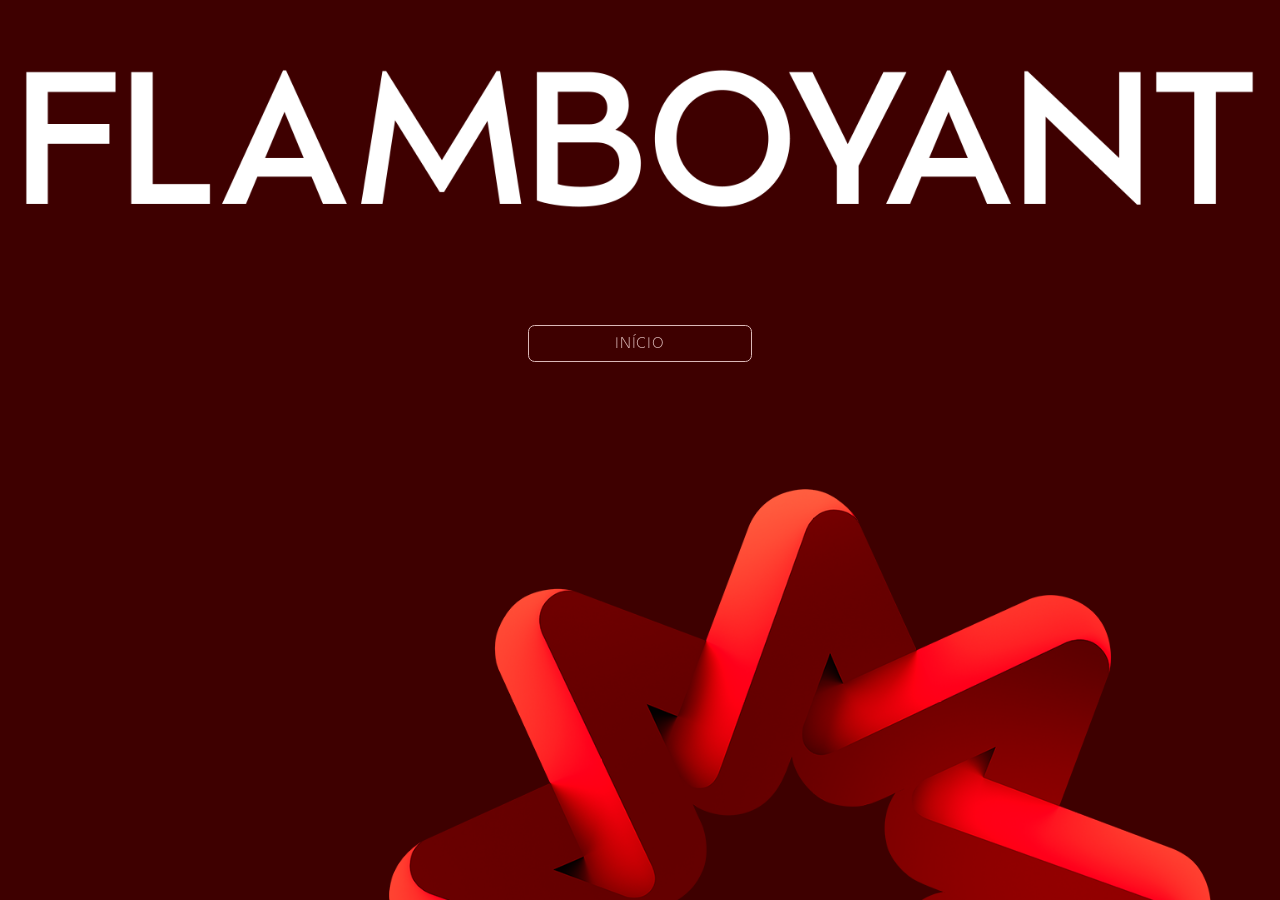
<file: index.html>
<!DOCTYPE html>
<html lang="pt-BR">
<head>
  <meta charset="UTF-8" />
  <meta name="viewport" content="width=device-width, initial-scale=1, maximum-scale=1, minimum-scale=1, user-scalable=no, viewport-fit=cover" />
  <title>Flamboyant — Mesa Interativa (Sala de Vendas)</title>

  <!-- Tokens: Estúdio AB design system (copied, not re-typed) -->
  <link rel="stylesheet" href="css/colors_and_type.css" />
  <!-- Theme layer: Flamboyant red surface palette over the AB system -->
  <link rel="stylesheet" href="css/theme-flamboyant.css" />
  <!-- App layout & components -->
  <link rel="stylesheet" href="css/styles.css" />
</head>
<body>
  <!-- Full-viewport stage. Each screen builds its own chrome (wordmark,
       hairlines, voltar); there is no global header/footer. -->
  <div id="stage-frame">
    <main class="screen-root" id="screen-root"></main>
  </div>

  <!-- Ordem de carga = ordem das camadas. Cada arquivo aumenta o namespace
       global FLAM, e a dependência aponta sempre para dentro:
         core/  não conhece o DOM        (entidades + regras)
         ui/    conhece core e o DOM     (adaptadores)
         app.js compõe os dois           (composition root) -->
  <script src="js/utils.js"></script>
  <script src="js/core/content.js"></script>
  <script src="js/core/viewer-state.js"></script>
  <script src="js/ui/screens.js"></script>
  <script src="js/ui/router.js"></script>
  <script src="js/app.js"></script>
</body>
</html>
</file>
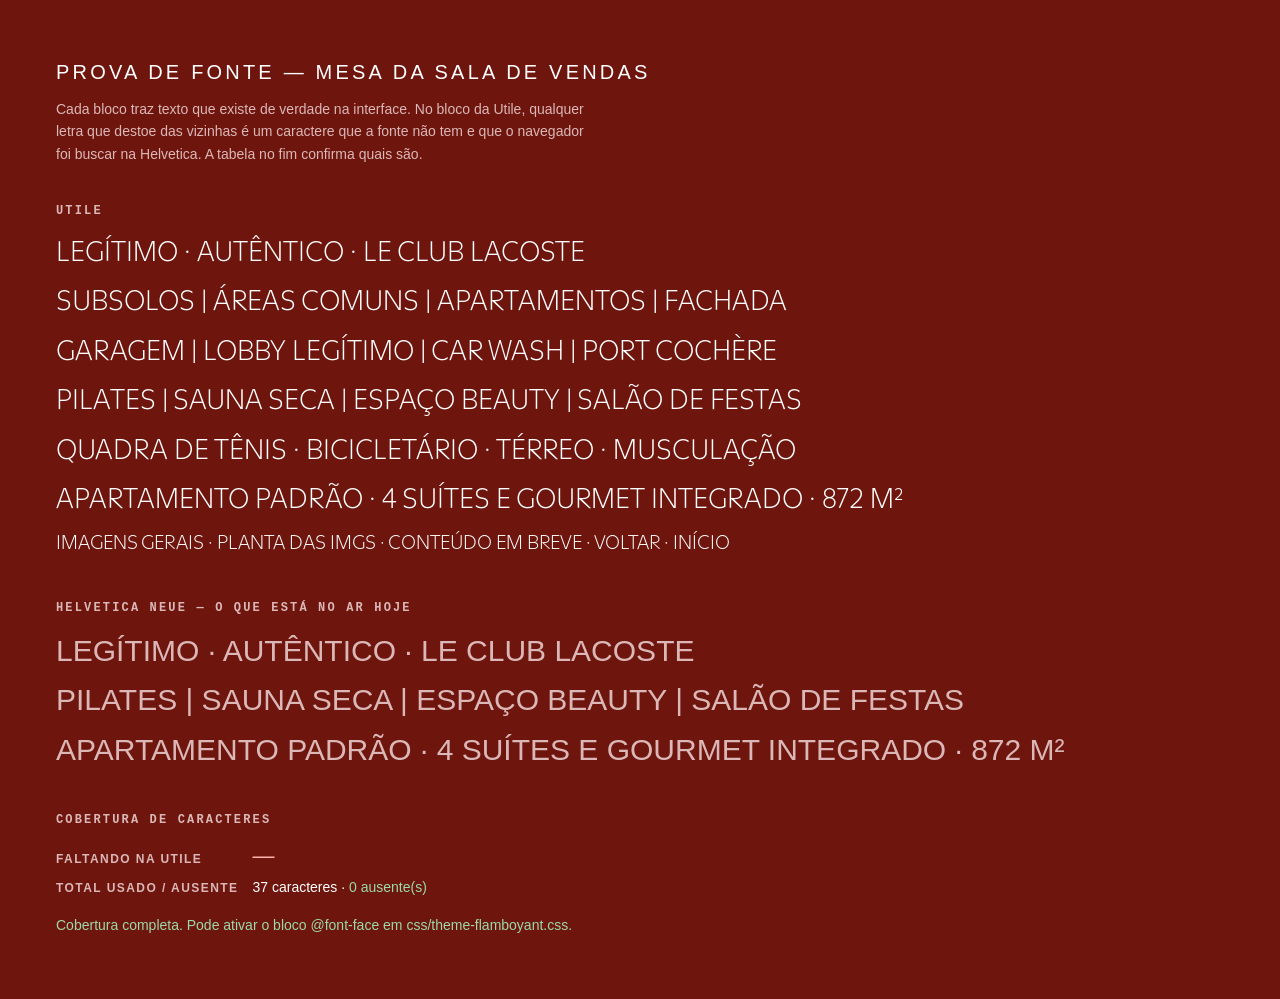
<file: docs/fontproof.html>
<!doctype html>
<html lang="pt-BR">
<head>
<meta charset="utf-8">
<title>Flamboyant — prova de fonte</title>

<!--
  Prova de fonte da mesa.

  Serve para uma pergunta só: a Utile que temos aguenta o texto real desta
  interface? Ela é cheia de acento, e uma fonte incompleta não falha com erro —
  o navegador troca de família caractere a caractere e a palavra sai com duas
  formas de letra misturadas, o que só se percebe olhando.

  Como usar:
      python3 -m http.server 8791 --bind 127.0.0.1
      → http://127.0.0.1:8791/docs/fontproof.html

  A lista de baixo é gerada em tempo real: mede cada caractere na Utile e na
  fonte de fallback e acusa os que a Utile não tem.
-->

<style>
  @font-face {
    font-family: 'UtileProof'; font-weight: 300; font-display: block;
    src: url('../css/fonts/utile/Utile-Light.ttf') format('truetype');
  }
  @font-face {
    font-family: 'UtileProof'; font-weight: 700; font-display: block;
    src: url('../css/fonts/utile/Utile-Bold.ttf') format('truetype');
  }

  :root { color-scheme: dark; }
  body {
    margin: 0; padding: 48px 56px;
    background: #6E150E; color: #fff;
    font-family: 'Helvetica Neue', Helvetica, Arial, sans-serif;
  }
  h1 { font-size: 20px; font-weight: 400; letter-spacing: .16em; text-transform: uppercase; }
  h1 + p { max-width: 68ch; margin: 10px 0 40px; color: #DBB8B7; font-size: 14px; line-height: 1.6; }

  .eyebrow {
    margin: 40px 0 12px;
    font: 600 12px/1 ui-monospace, SFMono-Regular, Menlo, monospace;
    letter-spacing: .18em; text-transform: uppercase; color: #DBB8B7;
  }
  .utile     { font-family: 'UtileProof', 'Helvetica Neue', Helvetica, sans-serif; font-weight: 300; }
  .fallback  { font-family: 'Helvetica Neue', Helvetica, sans-serif; color: #DBB8B7; }
  .line      { font-size: 30px; line-height: 1.65; }
  .line--sm  { font-size: 21px; line-height: 1.7; }

  table { border-collapse: collapse; margin-top: 12px; font-size: 14px; }
  td, th { padding: 5px 14px 5px 0; text-align: left; vertical-align: baseline; }
  th { font-weight: 600; color: #DBB8B7; font-size: 12px; letter-spacing: .12em; text-transform: uppercase; }
  .miss { color: #FFB4AE; }
  .ok   { color: #9BD9A8; }
  .glyphs { font-size: 22px; letter-spacing: .06em; }
</style>
</head>
<body>

<h1>Prova de fonte — mesa da sala de vendas</h1>
<p>
  Cada bloco traz texto que existe de verdade na interface. No bloco da Utile,
  qualquer letra que destoe das vizinhas é um caractere que a fonte não tem e
  que o navegador foi buscar na Helvetica. A tabela no fim confirma quais são.
</p>

<div class="eyebrow">Utile</div>
<div class="utile line" data-proof>LEGÍTIMO · AUTÊNTICO · LE CLUB LACOSTE</div>
<div class="utile line" data-proof>SUBSOLOS | ÁREAS COMUNS | APARTAMENTOS | FACHADA</div>
<div class="utile line" data-proof>GARAGEM | LOBBY LEGÍTIMO | CAR WASH | PORT COCHÈRE</div>
<div class="utile line" data-proof>PILATES | SAUNA SECA | ESPAÇO BEAUTY | SALÃO DE FESTAS</div>
<div class="utile line" data-proof>QUADRA DE TÊNIS · BICICLETÁRIO · TÉRREO · MUSCULAÇÃO</div>
<div class="utile line" data-proof>APARTAMENTO PADRÃO · 4 SUÍTES E GOURMET INTEGRADO · 872 M²</div>
<div class="utile line line--sm" data-proof>IMAGENS GERAIS · PLANTA DAS IMGS · CONTEÚDO EM BREVE · VOLTAR · INÍCIO</div>

<div class="eyebrow">Helvetica Neue — o que está no ar hoje</div>
<div class="fallback line" data-proof>LEGÍTIMO · AUTÊNTICO · LE CLUB LACOSTE</div>
<div class="fallback line" data-proof>PILATES | SAUNA SECA | ESPAÇO BEAUTY | SALÃO DE FESTAS</div>
<div class="fallback line" data-proof>APARTAMENTO PADRÃO · 4 SUÍTES E GOURMET INTEGRADO · 872 M²</div>

<div class="eyebrow">Cobertura de caracteres</div>
<div id="report">medindo…</div>

<script>
/* Mede a largura de cada caractere na Utile e numa fonte de referência
   deliberadamente diferente. Se as duas baterem exatamente, é porque a Utile
   não tem o glifo e o navegador caiu no fallback. É o mesmo truque que os
   detectores de fonte usam, e não depende de API nenhuma. */
(function () {
  const canvas = document.createElement('canvas');
  const ctx = canvas.getContext('2d');

  function width(ch, family) {
    ctx.font = '64px ' + family;
    return ctx.measureText(ch).width;
  }

  function temGlifo(ch) {
    // Duas famílias de fallback com métricas distintas: se a Utile tivesse o
    // glifo, as larguras dela não acompanhariam as duas ao mesmo tempo.
    const a = width(ch, "'UtileProof', monospace");
    const b = width(ch, 'monospace');
    const c = width(ch, "'UtileProof', serif");
    const d = width(ch, 'serif');
    return !(a === b && c === d);
  }

  document.fonts.ready.then(function () {
    // Todo caractere que a interface usa, extraído dos blocos acima.
    const usados = new Set();
    document.querySelectorAll('[data-proof]').forEach(function (el) {
      for (const ch of el.textContent) if (ch.trim()) usados.add(ch);
    });

    const faltando = [];
    const presentes = [];
    Array.from(usados).sort().forEach(function (ch) {
      (temGlifo(ch) ? presentes : faltando).push(ch);
    });

    document.getElementById('report').innerHTML =
      '<table>' +
      '<tr><th>Faltando na Utile</th><td class="glyphs miss">' +
        (faltando.join(' ') || '—') + '</td></tr>' +
      '<tr><th>Total usado / ausente</th><td>' +
        usados.size + ' caracteres · <span class="' +
        (faltando.length ? 'miss' : 'ok') + '">' + faltando.length +
        ' ausente(s)</span></td></tr>' +
      '</table>' +
      (faltando.length
        ? '<p style="max-width:68ch;color:#FFB4AE;font-size:14px;line-height:1.6">' +
          'Esses caracteres caem para a Helvetica no meio da palavra. ' +
          'A fonte não está pronta para a mesa.</p>'
        : '<p style="max-width:68ch;color:#9BD9A8;font-size:14px;line-height:1.6">' +
          'Cobertura completa. Pode ativar o bloco @font-face em ' +
          'css/theme-flamboyant.css.</p>');
  });
})();
</script>
</body>
</html>
</file>
<file: css/colors_and_type.css>
/* ─────────────────────────────────────────────────────────────────
   Estúdio AB — design tokens
   Source: ESTÚDIO AB Brandbook (2025-01)
   ─────────────────────────────────────────────────────────────── */

/* Type — webfonts ----------------------------------------------- */
/* Both brand fonts are loaded locally from `fonts/`:
   • Neue Haas Grotesk Display (Linotype trial) — display + UI.
   • Calling Code (Regular + Bold) — mono / body / labels.
   No web substitutes; the brandbook spec is satisfied directly. */

@font-face {
  font-family: 'Neue Haas Grotesk Display';
  font-weight: 200;
  font-style: normal;
  font-display: swap;
  src: url('fonts/NeueHaasGrotDisp-25XThin-Trial.otf') format('opentype');
}
@font-face {
  font-family: 'Neue Haas Grotesk Display';
  font-weight: 200;
  font-style: italic;
  font-display: swap;
  src: url('fonts/NeueHaasGrotDisp-26XThinItalic-Trial.otf') format('opentype');
}
@font-face {
  font-family: 'Neue Haas Grotesk Display';
  font-weight: 300;
  font-style: normal;
  font-display: swap;
  src: url('fonts/NeueHaasGrotDisp-35Thin-Trial.otf') format('opentype');
}
@font-face {
  font-family: 'Neue Haas Grotesk Display';
  font-weight: 300;
  font-style: italic;
  font-display: swap;
  src: url('fonts/NeueHaasGrotDisp-36ThinItalic-Trial.otf') format('opentype');
}
@font-face {
  font-family: 'Neue Haas Grotesk Display';
  font-weight: 400;
  font-style: normal;
  font-display: swap;
  src: url('fonts/NeueHaasGrotDisp-55Roman-Trial.otf') format('opentype');
}
@font-face {
  font-family: 'Neue Haas Grotesk Display';
  font-weight: 400;
  font-style: italic;
  font-display: swap;
  src: url('fonts/NeueHaasGrotDisp-56Italic-Trial.otf') format('opentype');
}
@font-face {
  font-family: 'Neue Haas Grotesk Display';
  font-weight: 500;
  font-style: normal;
  font-display: swap;
  src: url('fonts/NeueHaasGrotDisp-65Medium-Trial.otf') format('opentype');
}
@font-face {
  font-family: 'Neue Haas Grotesk Display';
  font-weight: 500;
  font-style: italic;
  font-display: swap;
  src: url('fonts/NeueHaasGrotDisp-66MediumItalic-Trial.otf') format('opentype');
}
@font-face {
  font-family: 'Neue Haas Grotesk Display';
  font-weight: 700;
  font-style: normal;
  font-display: swap;
  src: url('fonts/NeueHaasGrotDisp-75Bold-Trial.otf') format('opentype');
}
@font-face {
  font-family: 'Neue Haas Grotesk Display';
  font-weight: 700;
  font-style: italic;
  font-display: swap;
  src: url('fonts/NeueHaasGrotDisp-76BoldItalic-Trial.otf') format('opentype');
}
@font-face {
  font-family: 'Neue Haas Grotesk Display';
  font-weight: 900;
  font-style: normal;
  font-display: swap;
  src: url('fonts/NeueHaasGrotDisp-95Black-Trial.otf') format('opentype');
}
@font-face {
  font-family: 'Neue Haas Grotesk Display';
  font-weight: 900;
  font-style: italic;
  font-display: swap;
  src: url('fonts/NeueHaasGrotDisp-96BlackItalic-Trial.otf') format('opentype');
}

/* O @import do Google Fonts (Sometype Mono) foi removido nesta cópia:
   a mesa roda offline, então era uma requisição de rede viva que só
   bloqueava o parse do CSS até falhar. Calling Code, declarada abaixo,
   já cobre o papel de mono self-hosted. */

@font-face {
  font-family: 'Calling Code';
  font-weight: 400;
  font-style: normal;
  font-display: swap;
  src: url('fonts/CallingCode-Regular.otf') format('opentype');
}

@font-face {
  font-family: 'Calling Code';
  font-weight: 700;
  font-style: normal;
  font-display: swap;
  src: url('fonts/CallingCode-Bold.ttf') format('truetype');
}

:root {
  /* ───── Primary palette (neutrals) ───────────────────────────── */
  --ab-ink:        #222223; /* near-black, brand "preto" */
  --ab-bark:      #453B32;  /* warm dark brown */
  --ab-sage:     #B7BAAF;   /* desaturated green-grey — the brandbook background */
  --ab-bone:    #EDE5D3;    /* warm off-white */

  /* ───── Secondary palette (accents) ──────────────────────────── */
  --ab-ember:    #BF4128;   /* burnt orange/red */
  --ab-amber:    #EEA244;   /* warm yellow */
  --ab-steel:    #4B657E;   /* slate blue */
  --ab-plum:     #582D40;   /* deep wine */
  --ab-moss:     #89993E;   /* olive green */
  --ab-garnet:   #8A1D33;   /* deep red */

  /* ───── Semantic surfaces ────────────────────────────────────── */
  --ab-bg:        var(--ab-bone);   /* canonical brandbook background — warm paper */
  --ab-bg-sage:   var(--ab-sage);   /* secondary surface (cool grey-green) */
  --ab-bg-ink:    var(--ab-ink);    /* dark mode */
  --ab-fg:        var(--ab-ink);    /* default text on light bg */
  --ab-fg-muted:  #45463F;          /* darker sage for de-emphasised text */
  --ab-fg-inv:    var(--ab-bone);   /* text on dark bg */
  --ab-rule:      var(--ab-ink);    /* hairline rules — full ink */
  --ab-rule-soft: rgba(34, 34, 35, 0.18);

  /* ───── Typography ───────────────────────────────────────────── */
  --ab-font-sans: 'Neue Haas Grotesk Display', 'Helvetica Neue', Helvetica, Arial, sans-serif;
  --ab-font-mono: 'Calling Code', 'Sometype Mono', ui-monospace, 'SFMono-Regular', Menlo, monospace;
  --ab-font-display: var(--ab-font-sans);

  --ab-w-thin:    200;
  --ab-w-regular: 400;
  --ab-w-medium:  500;
  --ab-w-bold:    700;

  --ab-tracking-tight:  -0.02em;
  --ab-tracking-normal:  0;
  --ab-tracking-wide:   0.08em;   /* used in eyebrow/header rules */
  --ab-tracking-mono:   0.02em;

  --ab-leading-tight: 1.05;
  --ab-leading-snug:  1.25;
  --ab-leading-body:  1.5;

  /* Type scale — calibrated against brandbook page proportions */
  --ab-size-display: clamp(64px, 10vw, 160px);
  --ab-size-h1:      clamp(40px, 5vw, 72px);
  --ab-size-h2:      clamp(28px, 3.4vw, 44px);
  --ab-size-h3:      20px;
  --ab-size-body:    15px;
  --ab-size-small:   13px;
  --ab-size-eyebrow: 11px;

  /* ───── Spacing (8pt scale) ──────────────────────────────────── */
  --ab-space-1:  4px;
  --ab-space-2:  8px;
  --ab-space-3:  12px;
  --ab-space-4:  16px;
  --ab-space-5:  24px;
  --ab-space-6:  32px;
  --ab-space-7:  48px;
  --ab-space-8:  64px;
  --ab-space-9:  96px;
  --ab-space-10: 128px;

  /* ───── Radii — squared identity, used sparingly ─────────────── */
  --ab-radius-0: 0px;
  --ab-radius-1: 2px;
  --ab-radius-2: 4px;
  --ab-radius-pill: 999px;

  /* ───── Borders & rules ──────────────────────────────────────── */
  --ab-border-hair:  1px solid var(--ab-rule);
  --ab-border-soft:  1px solid var(--ab-rule-soft);

  /* ───── Elevation — flat brand, very minimal shadow ──────────── */
  --ab-shadow-0: none;
  --ab-shadow-1: 0 1px 0 rgba(34,34,35,0.12);
  --ab-shadow-2: 0 8px 24px rgba(34,34,35,0.10);

        /* ───── Signature gradient ──────────────────────────────────── */
  /* A wide horizontal sweep — plum on the left, steel under-shadowing
     it, sage filling the centre, moss subtly bleeding up from below,
     amber on the right. Matches the brandbook gradient field reference
     (assets/gradient_field.png). */
  --ab-gradient-signature:
    radial-gradient(70% 110% at -5% 70%,  var(--ab-steel) 0%, transparent 55%),
    radial-gradient(50% 130% at -2% 25%,  var(--ab-plum)  0%, transparent 60%),
    radial-gradient(45% 130% at 102% 50%, var(--ab-amber) 0%, transparent 55%),
    radial-gradient(80% 60% at 55% 130%,  var(--ab-moss)  0%, transparent 75%),
    var(--ab-sage);

  /* Motion */
  --ab-ease:        cubic-bezier(0.22, 1, 0.36, 1);
  --ab-ease-quick:  cubic-bezier(0.4, 0, 0.2, 1);
  --ab-dur-fast:    140ms;
  --ab-dur-base:    240ms;
  --ab-dur-slow:    520ms;
}

/* ───── Semantic typography classes ───────────────────────────── */
.ab-display {
  font-family: var(--ab-font-display);
  font-weight: var(--ab-w-thin);
  font-size: var(--ab-size-display);
  line-height: var(--ab-leading-tight);
  letter-spacing: var(--ab-tracking-tight);
  color: var(--ab-fg);
}

.ab-h1 {
  font-family: var(--ab-font-sans);
  font-weight: var(--ab-w-thin);
  font-size: var(--ab-size-h1);
  line-height: var(--ab-leading-tight);
  letter-spacing: var(--ab-tracking-tight);
}

.ab-h2 {
  font-family: var(--ab-font-sans);
  font-weight: var(--ab-w-bold);
  font-size: var(--ab-size-h2);
  line-height: var(--ab-leading-snug);
  letter-spacing: var(--ab-tracking-tight);
  text-transform: uppercase;
}

.ab-h3 {
  font-family: var(--ab-font-sans);
  font-weight: var(--ab-w-bold);
  font-size: var(--ab-size-h3);
  line-height: var(--ab-leading-snug);
  text-transform: uppercase;
}

.ab-eyebrow {
  font-family: var(--ab-font-mono);
  font-weight: var(--ab-w-regular);
  font-size: var(--ab-size-eyebrow);
  line-height: 1;
  letter-spacing: var(--ab-tracking-wide);
  text-transform: uppercase;
  color: var(--ab-fg);
}

.ab-body {
  font-family: var(--ab-font-mono);
  font-weight: var(--ab-w-regular);
  font-size: var(--ab-size-body);
  line-height: var(--ab-leading-body);
  color: var(--ab-fg);
}

.ab-body-sans {
  font-family: var(--ab-font-sans);
  font-weight: var(--ab-w-regular);
  font-size: var(--ab-size-body);
  line-height: var(--ab-leading-body);
  letter-spacing: 0;
  color: var(--ab-fg);
}

.ab-small {
  font-family: var(--ab-font-mono);
  font-size: var(--ab-size-small);
  line-height: var(--ab-leading-snug);
  letter-spacing: var(--ab-tracking-mono);
}

.ab-mono {
  font-family: var(--ab-font-mono);
  letter-spacing: var(--ab-tracking-mono);
}

/* ───── Brandbook page chrome — rules with corner labels ───── */
.ab-page-rule-top,
.ab-page-rule-bottom {
  position: relative;
  border-top: var(--ab-border-hair);
  display: flex;
  justify-content: space-between;
  padding: 8px 0 0;
  font-family: var(--ab-font-mono);
  font-size: var(--ab-size-eyebrow);
  letter-spacing: var(--ab-tracking-wide);
  text-transform: uppercase;
}
</file>
<file: css/theme-flamboyant.css>
/* ─────────────────────────────────────────────────────────────────
   Flamboyant Ano 2 — Mesa da Sala de Vendas · camada de tema

   Fica sobre os tokens do design system do Estúdio AB
   (`colors_and_type.css`). O ofício do estúdio é preservado: fills
   sólidos sem sombra, hairlines, movimento mecânico sem bounce,
   sem emoji, sem frosted glass.

   O que muda é a superfície: o vermelho profundo do Flamboyant no
   lugar do bone/sage do AB. Os dois vermelhos (capa e conteúdo) são
   neutros dentro da marca, então os acentos continuam isolados
   contra um neutro.

   ⚠ Divergências assumidas em relação ao design system, todas por
   determinação do PSD do cliente, que é a fonte da verdade:
   - cantos arredondados em pills (8px) e painéis de mídia (14px),
     contra o `border-radius: 0` do AB;
   - a tela LE CLUB LACOSTE usa fundo claro texturizado e o verde da
     Lacoste — é co-branding, não paleta Flamboyant.

   ⚠ Tipografia: o PSD é composto em Utile (Regular/Semibold/Bold),
   que ainda não foi entregue. Helvetica Neue entra como proxy. Ver o
   bloco @font-face comentado logo abaixo.
   ─────────────────────────────────────────────────────────────── */

/* ═══ Utile — a fonte do PSD ═════════════════════════════════════════
   Arquivos fornecidos pelo cliente (Utile, de Sibylle Hagmann). Cobertura de
   caracteres completa: 524 glifos, todos os acentos, `|`, `²`. Self-host,
   como tem de ser — a mesa roda offline.

   ⚠ Só chegaram DOIS pesos, e são justamente os dois que o PSD não usa:
   Light (300) e Bold (700). O desenho é composto em Regular (400) e
   Semibold (600). Medindo a espessura de haste com a altura de caixa alta
   igualada em 17px:

       PSD (o desenho)     2,0 px
       Utile Light         1,0 px   ← metade
       Utile Bold          4,0 px   ← o dobro
       Helvetica Neue      2,0 px

   Ou seja: nenhum dos dois bate com o peso do desenho. O mapeamento abaixo
   é o melhor arranjo possível com o que existe — Light no texto corrente e
   Bold no destaque —, mas o texto corrente sai mais leve que no PSD.

   PARA FICAR CERTO: pedir ao cliente os pesos Regular (400) e Semibold (600)
   da mesma família. Chegando, é só somar dois @font-face aqui e devolver
   --fl-w-regular a 400 e --fl-w-semibold a 600, lá embaixo.
   Confira sempre em `docs/fontproof.html`. */

@font-face {
  font-family: 'Utile'; font-style: normal; font-weight: 300; font-display: swap;
  src: url('fonts/utile/Utile-Light.ttf') format('truetype');
}
@font-face {
  font-family: 'Utile'; font-style: normal; font-weight: 700; font-display: swap;
  src: url('fonts/utile/Utile-Bold.ttf') format('truetype');
}

:root {
  /* ───── Superfície Flamboyant (amostrada de mesa-atualizacao-sala-final.psd) ── */
  --fl-red-deep:    #3E0000;   /* fundo exclusivo da CAPA                  */
  --fl-red:         #6E150E;   /* fundo de todas as demais telas escuras   */
  --fl-rose:        #DBB8B7;   /* borda e texto de pills, VOLTAR, hairline */
  --fl-white:       #FFFFFF;   /* wordmark, menu do topo, rótulo inferior  */
  --fl-media:       #8C8C8C;   /* placeholder de mídia                     */
  --fl-ink:         #1A1A1A;   /* texto escuro sobre superfície clara      */

  /* ───── Co-branding Le Club Lacoste ────────────────────────────────── */
  --fl-bone:        #EDEDED;   /* fundo claro texturizado                  */
  --fl-lacoste:     #26A85C;   /* verde dos selos                          */

  /* Malha de meio-tom, medida do PSD: passo de 8px e ponto cerca de 15
     níveis mais escuro que o fundo. Subir a opacidade do ponto começa a
     comer a legibilidade do menu de ambientes, que passa por cima dela. */
  --fl-dot:         rgba(110, 21, 14, 0.11);
  --fl-dot-pitch:   0.8rem;
  --fl-dot-size:    0.15rem;

  /* ───── Papéis semânticos (o que os componentes consomem) ──────────────
     Redefinidos por `.screen--light` mais abaixo — é assim que a tela do
     Le Club Lacoste inverte inteira sem que nenhum componente saiba disso. */
  --fl-bg:          var(--fl-red);
  --fl-bg-splash:   var(--fl-red-deep);
  --fl-fg:          var(--fl-white);      /* texto primário                */
  --fl-fg-quiet:    var(--fl-rose);       /* pills, VOLTAR, contador       */
  --fl-line:        var(--fl-rose);       /* hairlines                     */
  --fl-line-soft:   rgba(219, 184, 183, 0.35);

  /* ───── Tipografia ────────────────────────────────────────────────────
     Um papel só de texto — o PSD usa Utile em tudo. O wordmark não é
     fonte: é `assets/brand/wordmark.png`, usado como máscara CSS, então
     acompanha `currentColor` e serve tanto no vinho quanto no claro. */
  --fl-font-display: 'Utile', 'Helvetica Neue', Helvetica, Arial, sans-serif;
  --fl-font-label:   'Utile', 'Helvetica Neue', Helvetica, Arial, sans-serif;

  /* Os pesos apontam para o que a Utile fornecida realmente tem: 300 e 700.
     Quando chegarem o Regular e o Semibold, voltar para 400 e 600 — é a
     única mudança necessária. */
  --fl-w-regular:   300;   /* rótulos de pill, abas inativas   → Utile Light */
  --fl-w-semibold:  700;   /* aba ativa, rótulo inferior       → Utile Bold  */
  --fl-w-bold:      700;

  --fl-track-title: 0.02em;
  --fl-track-label: 0.06em;

  /* ───── Geometria — desenhada em 1920 × 1080 ───────────────────────────
     A escala rem é 1% da altura do viewport (ver :root em styles.css), ou
     seja px ÷ 10 = rem. Estes valores são leitura direta do PSD. */
  --fl-pad:          22.2rem;   /* x=222: margem esquerda do conteúdo      */
  --fl-rail-x:        7.2rem;   /* x=72:  trilho do wordmark lateral       */
  --fl-rail-w:        9.4rem;   /* largura do wordmark lateral             */

  --fl-pane-top:     23.6rem;   /* y=236: topo dos painéis de mídia        */
  --fl-pane-h:       62.1rem;   /* 621px de altura                         */
  --fl-pane-major:  121.5rem;   /* painel grande                           */
  --fl-pane-minor:   36.0rem;   /* painel pequeno                          */
  --fl-pane-gap:      1.7rem;
  --fl-pane-radius:   1.4rem;

  --fl-pill-w:       27.0rem;   /* 270 × 45, gap 25                        */
  --fl-pill-h:        4.5rem;
  --fl-pill-gap:      2.5rem;
  --fl-pill-radius:   0.8rem;

  --fl-chevron:       3.7rem;   /* ⌀37 dos chevrons circulares            */
  --fl-topbar-y:      9.8rem;   /* linha do menu de ambientes / stepper    */
  --fl-foot-y:       96.2rem;   /* topo do botão VOLTAR                    */

  --fl-hairline:     1.5px;     /* constante física, não escala            */

  /* ───── Movimento ─────────────────────────────────────────────────────
     Uma curva só em todo o produto. Sem bounce, sem spring. */
  --fl-ease:        var(--ab-ease, cubic-bezier(0.22, 1, 0.36, 1));
  --fl-fade:        600ms;   /* cross-dissolve entre telas (= FADE_MS)     */
  --fl-swap:        520ms;   /* troca de painel grande ↔ pequeno           */
  --fl-slot:        400ms;   /* troca de mídia dentro de um painel         */
  --fl-press:       280ms;   /* feedback de toque                          */

  /* Velocidades de giro. Primas entre si para as rosáceas nunca
     sincronizarem — o conjunto nunca repete a mesma composição. */
  --fl-spin-star:    88s;
  --fl-spin-seal-1: 132s;
  --fl-spin-seal-2: 108s;
  --fl-spin-seal-3: 156s;
}

/* ═══ Tema claro — Le Club Lacoste ═══════════════════════════════════
   Só redefine os papéis semânticos. Nenhum componente precisa saber que
   existe um segundo tema. */
.screen--light {
  --fl-bg:        var(--fl-bone);
  --fl-fg:        var(--fl-red);
  --fl-fg-quiet:  var(--fl-red);
  --fl-line:      var(--fl-red);
  --fl-line-soft: rgba(110, 21, 14, 0.35);
}
</file>
<file: css/styles.css>
/* ─────────────────────────────────────────────────────────────────
   Flamboyant Ano 2 — Mesa da Sala de Vendas · layout e componentes

   CSS puro, sem build. Só lê tokens `var(--fl-*)` / `var(--ab-*)` — nenhum
   hex literal mora aqui. Cada tela monta o próprio cromo (wordmark,
   hairlines, VOLTAR); não existe header/footer global.

   Telas: splash · menu · viewer.
   ─────────────────────────────────────────────────────────────── */

*, *::before, *::after { box-sizing: border-box; margin: 0; padding: 0; }

/* ═══ Escala raiz — 1rem = 1% da altura do viewport ═══════════════════
   Todo o layout é medido em rem para permanecer proporcional à altura
   física da tela. Num viewport de 1080px, 1rem = 10px e o desenho bate
   1:1 com o PSD de 1920×1080; em qualquer outra altura escala junto. A
   largura excedente em telas mais largas é absorvida pelas margens. */
:root { font-size: calc(100vh / 108); }

html, body {
  height: 100%;
  width: 100%;
  background: var(--fl-bg);
  overflow: hidden;
  font-family: var(--fl-font-display);
  font-weight: var(--fl-w-regular);
  color: var(--fl-fg);
  -webkit-font-smoothing: antialiased;
  text-rendering: optimizeLegibility;
  /* mesa é só toque — sem seleção, callout ou realce de tap */
  user-select: none;
  -webkit-user-select: none;
  -webkit-touch-callout: none;
  -webkit-tap-highlight-color: transparent;
  /* sem pinch-zoom, double-tap-zoom ou scroll elástico */
  touch-action: none;
  overscroll-behavior: none;
}

/* O vídeo é a única exceção: precisa dos gestos próprios para a barra
   de tempo funcionar sob o dedo. */
.pane__video { touch-action: auto; }

button { font: inherit; color: inherit; background: none; border: none; cursor: pointer; }
img, svg, video { display: block; }

button:focus-visible,
[data-action]:focus-visible { outline: 2px solid currentColor; outline-offset: 4px; }

body[data-kiosk] { cursor: none; }
body[data-kiosk] * { cursor: none !important; }

/* ═══ Palco e cross-dissolve entre telas ══════════════════════════ */
#stage-frame { position: fixed; inset: 0; }

.screen-root {
  position: relative;
  width: 100%;
  height: 100%;
  background: var(--fl-bg);
  overflow: hidden;
}

.screen {
  position: absolute;
  inset: 0;
  overflow: hidden;
  background: var(--fl-bg);
  color: var(--fl-fg);
  opacity: 0;
  pointer-events: none;
  transition: opacity var(--fl-fade) var(--fl-ease);
}
.screen.is-active  { opacity: 1; pointer-events: auto; }
.screen.is-leaving { opacity: 0; }

/* ═══ Peças compartilhadas ════════════════════════════════════════ */

/* O wordmark é máscara, não fonte: `assets/brand/wordmark.png` recortando a
   cor corrente. É o que permite o mesmo arquivo sair branco no vinho e vinho
   no fundo claro do Le Club Lacoste, sem gerar dois arquivos. */
.wordmark,
.side-wordmark__mark {
  background-color: currentColor;
  -webkit-mask-image: var(--fl-wordmark-src);
  mask-image: var(--fl-wordmark-src);
  -webkit-mask-repeat: no-repeat;
  mask-repeat: no-repeat;
  -webkit-mask-position: center;
  mask-position: center;
  -webkit-mask-size: contain;
  mask-size: contain;
}

/* Pill — 270×45 no PSD, canto de 8px. O raio contraria o `border-radius: 0`
   do design system do Estúdio AB; é determinação do PSD do cliente. */
.pill {
  display: inline-flex;
  align-items: center;
  justify-content: center;
  width: var(--fl-pill-w);
  height: var(--fl-pill-h);
  padding: 0 2rem;
  font-family: var(--fl-font-label);
  font-weight: var(--fl-w-regular);
  font-size: 1.95rem;
  letter-spacing: var(--fl-track-label);
  text-transform: uppercase;
  color: var(--fl-fg-quiet);
  border: var(--fl-hairline) solid var(--fl-line);
  border-radius: var(--fl-pill-radius);
  background: var(--fl-bg);   /* opaco: é o que abre o rasgo no hairline */
  transition: opacity var(--fl-press) var(--fl-ease),
              transform var(--fl-press) var(--fl-ease);
}
.pill:active { opacity: 0.65; transform: scale(0.97); }

/* VOLTAR ancorado em (1543, 962) */
.foot {
  position: absolute;
  left: 0;
  right: 10.7rem;
  top: var(--fl-foot-y);
  display: flex;
  justify-content: flex-end;
  z-index: 50;
}

/* Chevron circular ⌀37 */
.chevron-circle {
  display: block;
  width: var(--fl-chevron);
  height: var(--fl-chevron);
  color: var(--fl-fg-quiet);
}
.chevron-circle svg { width: 100%; height: 100%; }

/* A rosácea 3D. O wrapper posiciona; o <img> gira. Separar as duas coisas
   é o que permite manter um giro infinito e ainda animar a entrada da tela
   sem que os dois transforms briguem pelo mesmo elemento. */
.star-img {
  width: 100%;
  height: auto;
  object-fit: contain;
  pointer-events: none;
  transform-origin: 50% 50%;
  will-change: transform;
  animation: fl-spin var(--fl-spin-star) linear infinite;
}

/* ═══ splash — CAPA ═══════════════════════════════════════════════
   A capa redefine --fl-bg em vez de só pintar o fundo: assim tudo que
   herda a cor do chão — a pill opaca, à frente — acompanha, e não sobra
   um retângulo mais claro no meio do vinho escuro. */
.screen--splash {
  --fl-bg: var(--fl-red-deep);
  background: var(--fl-bg);
}

.screen--splash .splash__head {
  position: absolute;
  left: 0; right: 0;
  top: 8.3rem;
  z-index: 2;
}

/* wordmark (222,83)-(1699,250) — centrado, 147.7 × 16.7rem */
.screen--splash .wordmark {
  width: 147.7rem;
  height: 16.7rem;
  margin: 0 auto;
  color: var(--fl-white);
}

/* pill INÍCIO em (825,390) */
.screen--splash .splash__cta {
  display: flex;
  justify-content: center;
  margin-top: 14rem;   /* 250 → 390 */
}

/* rosácea em (467,587), 986px — metade superior visível */
.screen--splash .splash__star {
  position: absolute;
  left: 46.7rem;
  top: 58.7rem;
  width: 98.6rem;
  z-index: 1;
}

/* ═══ menu — TELA_01, TELA_02 das torres, FACHADA ═════════════════ */

/* rosácea em (467,−411) — metade inferior visível, pendurada no topo */
.screen--menu .menu__star {
  position: absolute;
  left: 46.7rem;
  top: -41.1rem;
  width: 98.6rem;
  z-index: 1;
}

.screen--menu .menu__body {
  position: absolute;
  left: 0; right: 0;
  top: 0;
  z-index: 2;
}

/* Título da torre em (·,652), centrado e sublinhado.
   A camada do PSD guarda o texto em minúsculas ("legítimo"), mas com caixa
   alta tipográfica ligada — o que se vê no desenho é LEGÍTIMO. O config
   preserva o texto como está no arquivo e a caixa é decisão de estilo, aqui. */
.screen--menu .menu__title {
  margin-top: 65.2rem;
  font-family: var(--fl-font-display);
  font-weight: var(--fl-w-regular);
  font-size: 2.35rem;
  line-height: 1;
  letter-spacing: var(--fl-track-title);
  text-transform: uppercase;
  text-align: center;
  text-decoration: underline;
  text-underline-offset: 0.9rem;
  text-decoration-thickness: var(--fl-hairline);
  color: var(--fl-fg-quiet);
}

/* Trilha de pills: linha — pill — linha — pill — … — linha.
   As linhas são o hairline do PSD (y 763) atravessando os botões; como as
   pills têm fundo opaco, o traço parece passar por trás delas. */
.screen--menu .pill-rail {
  display: flex;
  align-items: center;
  justify-content: center;
  gap: 0;
  position: absolute;
  left: 0; right: 0;
  top: 74.2rem;
}
.pill-rail__line {
  flex: 0 0 auto;
  width: var(--fl-pill-gap);
  height: var(--fl-hairline);
  background: var(--fl-line);
}

/* ═══ viewer — TELA_03, TELA_04 e LE CLUB LACOSTE ═════════════════ */

/* Wordmark vertical no trilho esquerdo, (72,127)-(166,952), lendo de baixo
   para cima. É o mesmo PNG horizontal girado −90°: a caixa é declarada
   deitada (82.5 × 9.4rem) e a rotação em torno do canto superior esquerdo,
   seguida de translateX(-100%) no eixo já girado, a assenta exatamente sobre
   o trilho. Um arquivo só, sem perda de nitidez — o PNG tem 1477px.

   Duas camadas: o wrapper existe só para receber a animação de entrada; a
   rotação mora no filho. Num elemento só, o `transform` do keyframe
   substituiria o `rotate` e o wordmark entraria deitado. */
.screen--viewer .side-wordmark {
  position: absolute;
  left: var(--fl-rail-x);
  top: 12.7rem;
  width: var(--fl-rail-w);
  height: 82.5rem;
  z-index: 6;
}
.screen--viewer .side-wordmark__mark {
  width: 82.5rem;
  height: var(--fl-rail-w);
  transform-origin: 0 0;
  transform: rotate(-90deg) translateX(-100%);
}

.screen--viewer .viewer__body {
  position: absolute;
  inset: 0;
  z-index: 5;
}

/* ── barra superior ───────────────────────────────────────────────── */
.topbar {
  position: absolute;
  left: 0; right: 0;
  top: var(--fl-topbar-y);
  height: 4rem;
}

/* Abas de ambiente, centradas em x=960. O clamp absorve a diferença de
   métrica entre a Utile do PSD e a Helvetica Neue que está no lugar dela —
   a lista mais longa (Áreas Comuns, nível 2) ocupa 1086px no desenho. */
.topbar__tabs {
  position: absolute;
  left: 50%;
  top: 50%;
  transform: translate(-50%, -50%);
  margin-top: -0.3rem;   /* assenta a mancha do texto na linha do PSD */
  display: flex;
  align-items: baseline;
  gap: 1.4rem;
  max-width: 132rem;
  white-space: nowrap;
  font-size: 2.3rem;
  letter-spacing: var(--fl-track-title);
  color: var(--fl-fg);
}
/* Abas distinguem-se por PESO, não por cor nem opacidade — é assim no PSD, e
   é o que mantém a barra legível a um metro de distância. */
.topbar__tab {
  font: inherit;
  font-weight: var(--fl-w-regular);
  color: inherit;
  text-transform: uppercase;
  transition: opacity var(--fl-press) var(--fl-ease);
}
.topbar__tab:active { opacity: 0.5; }
.topbar__sep { opacity: 0.45; }

/* Com um ambiente só não há o que distinguir: o rótulo fica regular, como
   "GARAGEM" no SS3 do PSD. O negrito só entra quando há escolha. */
.topbar--multi .topbar__tab[data-active] { font-weight: var(--fl-w-semibold); }

/* Stepper. Duas orientações porque o PSD usa as duas: horizontal quando
   percorre opções lado a lado (subsolos, apartamentos) e vertical quando
   percorre andares (áreas comuns). */
.stepper {
  position: absolute;
  display: flex;
  align-items: center;
  justify-content: space-between;
  color: var(--fl-fg);
}
.stepper.is-hidden { visibility: hidden; }

.stepper--x {
  top: 50%;
  right: 10.7rem;          /* borda direita em x=1813, alinhada ao VOLTAR */
  transform: translateY(-50%);
  width: 22.5rem;
  flex-direction: row;
}
.stepper--y {
  top: 50%;
  right: 19.8rem;          /* coluna centrada em x≈1703, como no PSD */
  transform: translateY(-50%);
  height: 15.1rem;
  flex-direction: column;
}

.stepper__label {
  font-size: 2.3rem;
  letter-spacing: var(--fl-track-title);
  text-transform: uppercase;
  white-space: nowrap;
  text-align: center;
}
.stepper--x .stepper__label { flex: 1 1 auto; }

.stepper__btn {
  flex: 0 0 auto;
  transition: opacity var(--fl-press) var(--fl-ease),
              transform var(--fl-press) var(--fl-ease);
}
.stepper__btn:active { opacity: 0.6; transform: scale(0.93); }

/* ── painéis de mídia ─────────────────────────────────────────────── */
.viewer__panes {
  position: absolute;
  left: var(--fl-pad);
  top: var(--fl-pane-top);
  width: 159.2rem;         /* 222 → 1814 */
  height: var(--fl-pane-h);
  display: flex;
  gap: var(--fl-pane-gap);
}

.pane {
  position: relative;
  flex: 0 0 var(--fl-pane-minor);
  height: 100%;
  overflow: hidden;
  background: var(--fl-media);
  border-radius: var(--fl-pane-radius);
}
.pane.is-expanded { flex-basis: var(--fl-pane-major); }

/* A troca de painel é só isto: uma largura animada. Conteúdo e posição ficam
   parados, que é o que o olho lê como "o pequeno cresceu".

   A transição só entra depois do primeiro quadro (`.is-ready`, posto pelo
   renderer num requestAnimationFrame). Duas razões: a tela não deve nascer
   com os painéis crescendo — quem entra já entra com o layout pronto — e uma
   transição pendurada em `flex-basis` desde a montagem congela no valor
   antigo se o viewport mudar de tamanho durante a carga. */
.screen--viewer.is-ready .pane {
  transition: flex-basis var(--fl-swap) var(--fl-ease);
}

/* Viewer de painel único (fachada): a galeria ocupa a linha inteira. */
.screen--viewer-single .pane { flex: 1 1 auto; }

.pane__stage { position: absolute; inset: 0; }

/* Duplo buffer: o slot que entra sobrepõe o que sai e só depois ele é
   removido. Trocar o `src` no lugar disso daria um piscar branco. */
.pane__slot {
  position: absolute;
  inset: 0;
  opacity: 0;
  transition: opacity var(--fl-slot) var(--fl-ease);
}
.pane__slot.is-active  { opacity: 1; }
.pane__slot.is-leaving { opacity: 0; }

.pane__img,
.pane__video {
  width: 100%;
  height: 100%;
  object-fit: cover;
}
.pane__video { object-fit: contain; background: var(--fl-ink); }

/* Rótulo do painel, no topo, sobre a mídia — "IMAGENS GERAIS" / "PLANTA
   DAS IMGS". No PSD o texto ocupa y 276..292; o valor abaixo é ajustado para
   que a mancha caia nesse intervalo, não o topo da caixa de linha. */
.pane__label {
  position: absolute;
  left: 0; right: 0;
  top: 3rem;
  text-align: center;
  font-size: 2.4rem;
  letter-spacing: var(--fl-track-title);
  text-transform: uppercase;
  color: var(--fl-white);
  pointer-events: none;
  z-index: 3;
}

.pane__placeholder {
  position: absolute;
  inset: 0;
  display: flex;
  align-items: center;
  justify-content: center;
  background: var(--fl-media);
}
.pane__placeholder-label {
  font-size: 1.9rem;
  letter-spacing: var(--fl-track-label);
  text-transform: uppercase;
  color: var(--fl-white);
  opacity: 0.85;
}

/* Setas dentro do painel — só aparecem a partir da segunda mídia. Ficam
   escondidas por padrão para o painel não anunciar navegação que não existe. */
.pane__nav {
  position: absolute;
  top: 50%;
  transform: translateY(-50%);
  z-index: 4;
  visibility: hidden;
  transition: opacity var(--fl-press) var(--fl-ease),
              transform var(--fl-press) var(--fl-ease);
}
.pane.has-nav .pane__nav { visibility: visible; }
.pane__nav--prev { left: 2.8rem; }
.pane__nav--next { right: 2.8rem; }
.pane__nav:active { opacity: 0.6; transform: translateY(-50%) scale(0.93); }
.pane__nav .chevron-circle { color: var(--fl-white); }

/* O painel recolhido é estreito demais para as setas: nele o toque serve
   para expandir, não para navegar. */
.pane:not(.is-expanded) .pane__nav { visibility: hidden; }

/* ── rodapé do viewer: régua + rótulo multilinha ──────────────────── */
/* Rótulo do canto inferior esquerdo. Ancorado pelo CENTRO, não pela base:
   no PSD ele tem de uma a três linhas e o bloco cresce para os dois lados
   em torno de y≈985 (1 linha: 961–1008; 3 linhas: 945–1026). Prender pela
   base faria o texto de três linhas subir e desalinhar com o VOLTAR. */
.viewer__caption {
  position: absolute;
  left: 22.1rem;
  top: 88.2rem;
  height: 20rem;       /* centro em 98.2rem */
  display: flex;
  flex-direction: column;
  justify-content: center;
  z-index: 6;
}
.viewer__caption-row {
  display: flex;
  align-items: stretch;
  gap: 0.6rem;
}
.viewer__caption-rule {
  flex: 0 0 auto;
  width: 0.6rem;
  border-left: var(--fl-hairline) solid var(--fl-fg);
}
.viewer__caption-text {
  display: flex;
  flex-direction: column;
  justify-content: center;
  padding: 0.9rem 0;   /* a régua sobra um pouco acima e abaixo do texto */
  font-size: 1.9rem;
  font-weight: var(--fl-w-semibold);
  letter-spacing: var(--fl-track-label);
  text-transform: uppercase;
  line-height: 1.55;
  color: var(--fl-fg);
}

/* ── decoração do Le Club Lacoste ────────────────────────────────── */
.viewer__decor {
  position: absolute;
  inset: 0;
  z-index: 1;
  pointer-events: none;
  overflow: hidden;
}
/* Malha de meio-tom do Le Club Lacoste.
   Gerada em CSS, não importada do PSD. A camada do PSD é um raster de 3,5 MB
   com máscara: ela recorta a malha num retângulo que morre no meio da tela, e
   a densidade sobe tanto na faixa superior que o menu de ambientes fica difícil
   de ler por cima dela. Aqui a malha é uniforme, cobre a tela inteira e tem o
   contraste da região calma do PSD (passo de 8px, ponto ~15 níveis abaixo do
   fundo) — que é o que a textura queria ser. */
.viewer__texture {
  position: absolute;
  inset: 0;
  background-image: radial-gradient(
    var(--fl-dot) var(--fl-dot-size),
    transparent calc(var(--fl-dot-size) + 0.03rem)
  );
  background-size: var(--fl-dot-pitch) var(--fl-dot-pitch);
}

/* Os três selos, meio fora da tela como no PSD. Cada um gira em velocidade
   e sentido próprios — velocidades primas entre si, para o conjunto nunca
   repetir a mesma composição. */
.seal { position: absolute; }
.seal img { width: 100%; height: auto; transform-origin: 50% 50%; will-change: transform; }

/* Posições lidas direto das camadas le_club_lacoste_1 do PSD. */
.seal--1 { left: 150.3rem; top: 2.9rem;  width: 35.1rem; }   /* (1503, 29)  */
.seal--2 { left:  44.5rem; top: 68.1rem; width: 35.5rem; }   /* (445, 681)  */
.seal--3 { left: 111.9rem; top: 78.4rem; width: 35.5rem; }   /* (1119, 784) */

.seal--1 img { animation: fl-spin     var(--fl-spin-seal-1) linear infinite; }
.seal--2 img { animation: fl-spin-rev var(--fl-spin-seal-2) linear infinite; }
.seal--3 img { animation: fl-spin     var(--fl-spin-seal-3) linear infinite; }

/* No tema claro a mídia continua cinza; só o cromo inverte. */
.screen--light .pane__label,
.screen--light .pane__placeholder-label,
.screen--light .pane__nav .chevron-circle { color: var(--fl-white); }

/* ═══ Movimento ═══════════════════════════════════════════════════
   Uma curva só em todo o produto: cubic-bezier(0.22, 1, 0.36, 1).
   Uma distância só: 1.8rem. Durações longas, porque a mesa é um objeto
   de contemplação, não um app. Sem bounce, sem spring. */

@keyframes fl-spin     { from { transform: rotate(0deg);   } to { transform: rotate(360deg); } }
@keyframes fl-spin-rev { from { transform: rotate(360deg); } to { transform: rotate(0deg);   } }

@keyframes fl-rise {
  from { opacity: 0; transform: translateY(1.8rem); }
  to   { opacity: 1; transform: translateY(0); }
}
@keyframes fl-fade {
  from { opacity: 0; }
  to   { opacity: 1; }
}
@keyframes fl-slide-left {
  from { opacity: 0; transform: translateX(-1.8rem); }
  to   { opacity: 1; transform: translateX(0); }
}

/* Escada de entrada: estrutura → conteúdo → cromo. O rodapé sempre por
   último. `both` no fill-mode evita o pisco antes do delay.
   Os wrappers de rosácea só recebem fade — um translate neles brigaria com
   o transform de posicionamento, e o giro mora no filho. */

/* splash */
.screen--splash.is-active .wordmark     { animation: fl-rise 1440ms var(--fl-ease) both; }
.screen--splash.is-active .splash__cta  { animation: fl-rise 1440ms var(--fl-ease) 360ms both; }
.screen--splash.is-active .splash__star { animation: fl-fade 1960ms var(--fl-ease) 200ms both; }

/* menu */
.screen--menu.is-active .menu__star  { animation: fl-fade 1960ms var(--fl-ease) both; }
.screen--menu.is-active .menu__title { animation: fl-rise 1440ms var(--fl-ease) 280ms both; }
.screen--menu.is-active .pill-rail   { animation: fl-rise 1440ms var(--fl-ease) 360ms both; }
.screen--menu.is-active .foot        { animation: fl-rise 1440ms var(--fl-ease) 600ms both; }

/* viewer */
.screen--viewer.is-active .side-wordmark    { animation: fl-slide-left 1640ms var(--fl-ease) both; }
.screen--viewer.is-active .topbar           { animation: fl-rise 1440ms var(--fl-ease) 280ms both; }
.screen--viewer.is-active .viewer__panes    { animation: fl-rise 1520ms var(--fl-ease) 480ms both; }
.screen--viewer.is-active .viewer__caption  { animation: fl-rise 1440ms var(--fl-ease) 600ms both; }
.screen--viewer.is-active .viewer__decor    { animation: fl-fade 2080ms var(--fl-ease) 320ms both; }
.screen--viewer.is-active .foot             { animation: fl-rise 1440ms var(--fl-ease) 640ms both; }

@media (prefers-reduced-motion: reduce) {
  .star-img,
  .seal img { animation: none; }
  /* A troca de painel passa a ser instantânea — continua funcionando, só não
     desliza. */
  .screen--viewer.is-ready .pane,
  .pane__slot,
  .screen { transition: none; }
  .screen.is-active .wordmark,
  .screen.is-active .splash__cta,
  .screen.is-active .splash__star,
  .screen.is-active .menu__star,
  .screen.is-active .menu__title,
  .screen.is-active .pill-rail,
  .screen.is-active .side-wordmark,
  .screen.is-active .topbar,
  .screen.is-active .viewer__panes,
  .screen.is-active .viewer__caption,
  .screen.is-active .viewer__decor,
  .screen.is-active .foot { animation: none; }
}

/* ═══ Tela de erro de boot ════════════════════════════════════════ */
.boot-error {
  position: absolute;
  inset: 0;
  display: flex;
  flex-direction: column;
  align-items: center;
  justify-content: center;
  gap: 2rem;
  padding: 0 var(--fl-pad);
  text-align: center;
  background: var(--fl-bg);
  color: var(--fl-fg);
}
.boot-error__title {
  font-size: 2.4rem;
  letter-spacing: var(--fl-track-label);
  text-transform: uppercase;
}
.boot-error__detail {
  font-family: var(--ab-font-mono, monospace);
  font-size: 1.4rem;
  opacity: 0.75;
  max-width: 110rem;
}
</file>
